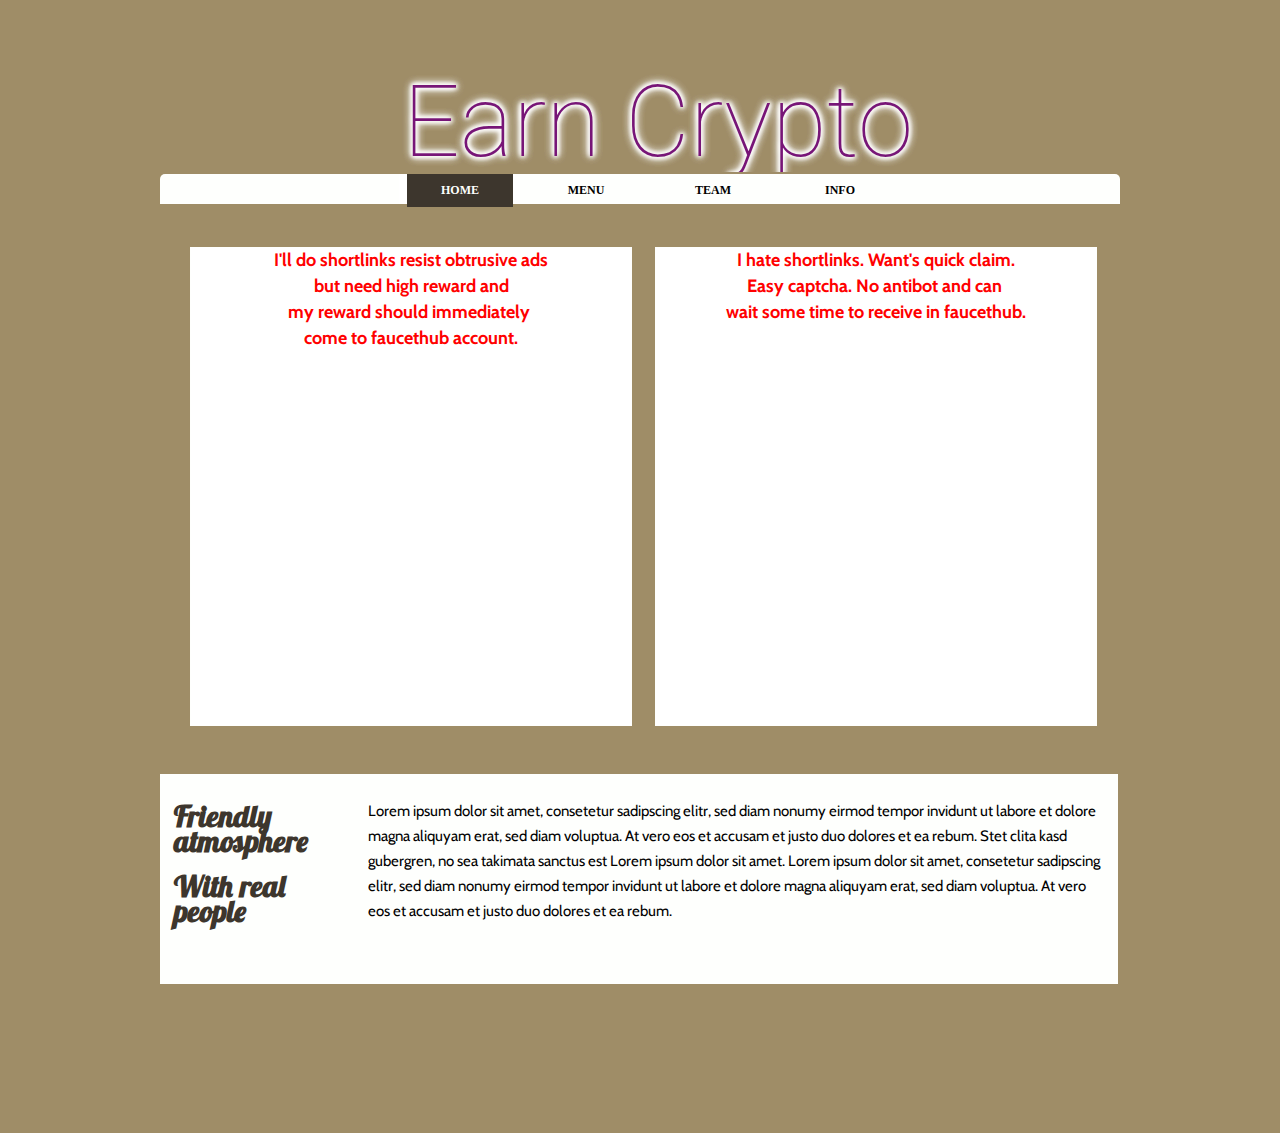
<file: docs/index.html>
<!DOCTYPE html><html><head>
    <meta charset="UTF-8">
    <meta name="generator" content="Silex v2.2.7">
    <!-- leave this for stats -->
    <script type="text/javascript" src="js/jquery.js"></script>
    <script type="text/javascript" src="js/jquery-ui.js"></script>

    <script type="text/javascript" src="js/pageable.js"></script>
    <script type="text/javascript" src="js/front-end.js"></script>
    <!-- Normalize -->
    <link href="css/normalize.css" rel="stylesheet">
    <!-- Silex style -->
    <link href="css/front-end.css" rel="stylesheet">

    
    <script type="text/javascript" class="silex-script"></script>
    










    <title>Earn Crypto</title>
    <meta name="description" content="Best cryptocurrency faucets you can earn free money with.">

    <meta name="twitter:card" content="summary">
    <meta name="twitter:title" content="Check this site, friends!">
    <meta name="og:title" content="Check this site, friends!">
    <meta name="twitter:description" content="The description displayed in social networks">
    <meta name="og:description" content="The description displayed in social networks">
    <meta name="twitter:image" content="http://localhost:6805/api/1.0/www/exec/get//tmp/food-and-drink/assets/lunch.jpg">
    <meta name="og:image" content="http://localhost:6805/api/1.0/www/exec/get//tmp/food-and-drink/assets/lunch.jpg">
    <meta name="twitter:site" content="@silexlabs">
















    































    
    <meta name="viewport" content="width=device-width, initial-scale=1, maximum-scale=2.2" data-silex-viewport="">






























    
    
<link href="http://fonts.googleapis.com/css?family=Roboto:400,100,100italic,300,300italic,400italic,500,500italic,700,700italic,900,900italic" rel="stylesheet" type="text/css" class="silex-custom-font"><!-- Silex HEAD tag do not remove -->
    <!-- End of Silex HEAD tag do not remove --><link href="css/styles.css" rel="stylesheet" type="text/css"><style>body { opacity: 0; transition: .25s opacity ease; }</style></head>

<body class="body-initial editable-plugin-created enable-mobile silex-runtime silex-published" data-silex-type="container">







































































































    <div class="silex-pages">
        <div data-silex-type="image" class="menu-button editable-style silex-id-hamburger-menu image-element page-page-1 paged-element prevent-draggable prevent-resizable"><img alt="open mobile menu" src="[data-uri]" class="silex-element-content"></div>

        <a id="page-home" data-silex-type="page" class="page-element">Home</a><a id="page-menu" data-silex-type="page" class="page-element">Menu</a><a class="page-element" data-silex-type="page" id="page-team">Team</a><a class="page-element" data-silex-type="page" id="page-info">Info</a></div>
















































    <div data-silex-type="container" class="prevent-draggable container-element website-min-width editable-style silex-id-1484949224320-1 section-element">
        <div data-silex-type="container" class="editable-style silex-element-content website-width silex-id-1484949224320-0 silex-container-content container-element prevent-draggable">
            
            
            <div data-silex-type="container" class="editable-style silex-id-1424710230648 container-element hide-on-mobile">
                <div data-silex-type="container" class="editable-style   container-element silex-id-1424710433398 editable-plugin-created">
                    <a href="#!page-home" data-silex-type="text" class="editable-style  text-element silex-id-1424710332527 nav-element page-link-active">
                        <div class="silex-element-content normal">
                            <div style="text-align: center;">HOME</div>
                        </div>
                    </a>
                </div>
                <div data-silex-type="container" class="editable-style silex-id-1426536866650 editable-plugin-created container-element">
                    <a href="#!page-menu" data-silex-type="text" class="editable-style  text-element nav-element silex-id-1434425184890-0">
                        <div class="silex-element-content normal">
                            <div style="text-align: center;">MENU</div>
                        </div>
                    </a>
                </div>
                <div data-silex-type="container" class="editable-style editable-plugin-created container-element silex-id-1434634286306-0">

                    <a href="#!page-team" data-silex-type="text" class="editable-style  text-element nav-element silex-id-1434634286307-1">
                        <div class="silex-element-content normal">
                            <div style="text-align: center;">TEAM</div>
                        </div>
                    </a>
                </div>
                <div data-silex-type="container" class="editable-style editable-plugin-created container-element silex-id-1434634331833-2">

                    <a href="#!page-info" data-silex-type="text" class="editable-style  text-element nav-element silex-id-1434634331834-3">
                        <div class="silex-element-content normal">
                            <div style="text-align: center;">INFO</div>
                        </div>
                    </a>
                </div>
            </div>
        <div data-silex-type="text" class="editable-style text-element silex-id-1424647173853" style="">
                <div class="silex-element-content normal">
                    <header class="title" style="text-align: center;"><font face="Roboto"><span style="color: rgb(119, 21, 119);">Earn Crypto</span></font></header>
                </div>
            </div></div>
    </div>










    <div data-silex-type="container" class="prevent-draggable container-element website-min-width editable-style silex-id-1484949486466-5 section-element page-home paged-element">
        <div data-silex-type="container" class="editable-style silex-element-content website-width silex-id-1484949486465-4 silex-container-content container-element prevent-draggable">
            
            
            <div data-silex-type="text" class="editable-style text-element silex-id-1424921460631 paragraph">
                <div class="silex-element-content normal">
                    <h1 class="heading1">Friendly atmosphere&nbsp;</h1>
                    <h1 class="heading1">With real people</h1>
                </div>
            </div>
            <div data-silex-type="text" class="editable-style silex-id-1434426151026-1 text-element paragraph">
                <div class="silex-element-content normal">
                    <p class="normal">Lorem ipsum dolor sit amet, consetetur sadipscing elitr, sed diam nonumy eirmod tempor invidunt ut labore et dolore magna aliquyam erat, sed diam voluptua. At vero eos et accusam et justo duo dolores et ea rebum. Stet clita kasd gubergren,
                        no sea takimata sanctus est Lorem ipsum dolor sit amet. Lorem ipsum dolor sit amet, consetetur sadipscing elitr, sed diam nonumy eirmod tempor invidunt ut labore et dolore magna aliquyam erat, sed diam voluptua. At vero eos et
                        accusam et justo duo dolores et ea rebum.&nbsp;</p>
                </div>
            </div>
            
            
        <div data-silex-type="text" class="editable-style text-element silex-id-1424920356950 paragraph" style="">
                <div class="silex-element-content normal"><div style="text-align: center;"><b><font size="4"><span style="color: rgb(255, 0, 0);">I'll do shortlinks resist obtrusive ads</span></font></b></div><div style="text-align: center;"><b><font size="4"><span style="color: rgb(255, 0, 0);">&nbsp;but need high reward and&nbsp;</span></font></b></div><div style="text-align: center;"><b><font size="4"><span style="color: rgb(255, 0, 0);">my reward should immediately&nbsp;</span></font></b></div><div style="text-align: center;"><b><font size="4"><span style="color: rgb(255, 0, 0);">come to faucethub account.</span></font></b></div></div>
            </div><div data-silex-type="text" class="editable-style text-element paragraph silex-id-1541572105670-0" style="">
                <div class="silex-element-content normal"><div style="text-align: center;"><b><font size="4"><span style="color: rgb(255, 0, 0);">I hate shortlinks. Want's quick claim.</span></font></b></div><div style="text-align: center;"><b><font size="4"><span style="color: rgb(255, 0, 0);">Easy captcha. No antibot and can&nbsp;</span></font></b></div><div style="text-align: center;"><b><font size="4"><span style="color: rgb(255, 0, 0);">wait some time to receive in faucethub.</span></font></b></div></div>
            </div></div>
    </div>





    <div data-silex-type="container" class="prevent-draggable container-element website-min-width editable-style silex-id-1484949640479-7 section-element page-menu paged-element paged-element-hidden">
        <div data-silex-type="container" class="editable-style silex-element-content website-width silex-id-1484949640479-6 silex-container-content container-element prevent-draggable">
            <div data-silex-type="text" class="editable-style text-element paragraph silex-id-1434426485636-2">
                <div class="silex-element-content normal">
                    <h1 class="heading1"><br></h1>
                    <h1 class="heading1">A Friendly Atmosphere&nbsp;</h1>
                </div>
            </div>
            <div data-silex-type="text" class="editable-style text-element paragraph silex-id-1434426485665-3">
                <div class="silex-element-content normal">
                    <p class="normal">Lorem ipsum dolor sit amet, consetetur sadipscing elitr, sed diam nonumy eirmod tempor invidunt ut labore et dolore magna aliquyam erat, sed diam voluptua. At vero eos et accusam et justo duo dolores et ea rebum. Stet clita kasd gubergren,
                        no sea takimata sanctus est Lorem ipsum dolor sit amet. Lorem ipsum dolor sit amet, consetetur sadipscing elitr, sed diam nonumy eirmod tempor invidunt ut labore et dolore magna aliquyam erat, sed diam voluptua. At vero eos et
                        accusam et justo duo dolores et ea rebum. Stet clita kasd gubergren, no sea takimata sanctus est Lorem ipsum dolor sit amet.&nbsp;</p>
                </div>
            </div>
            <div data-silex-type="container" class="editable-style silex-id-1434426787582-9 container-element"></div>
            <div data-silex-type="text" class="editable-style text-element paragraph silex-id-1434426613625-5">
                <div class="silex-element-content normal">
                    <h1 class="heading1"><br></h1>
                    <h1 class="heading1">With Real <br>People</h1>
                </div>
            </div>
            <div data-silex-type="text" class="editable-style text-element paragraph silex-id-1434426613658-6">
                <div class="silex-element-content normal">
                    <p class="normal">Lorem ipsum dolor sit amet, consetetur sadipscing elitr, sed diam nonumy eirmod tempor invidunt ut labore et dolore magna aliquyam erat, sed diam voluptua. At vero eos et accusam et justo duo dolores et ea rebum. Stet clita kasd gubergren,
                        no sea takimata sanctus est Lorem ipsum dolor sit amet. Lorem ipsum dolor sit amet, consetetur sadipscing elitr, sed diam nonumy eirmod tempor invidunt ut labore et dolore magna aliquyam erat, sed diam voluptua. At vero eos et
                        accusam et justo duo dolores et ea rebum. Stet clita kasd gubergren, no sea takimata sanctus est Lorem ipsum dolor sit amet.&nbsp;</p>
                </div>
            </div>
        </div>
    </div>
    <div data-silex-type="container" class="prevent-draggable container-element website-min-width editable-style silex-id-1484949717487-9 section-element page-team paged-element page-info">
        <div data-silex-type="container" class="editable-style silex-element-content website-width silex-id-1484949717486-8 silex-container-content container-element prevent-draggable">
            <div data-silex-type="text" class="editable-style text-element paragraph silex-id-1471343044963-3">
                <div class="silex-element-content normal">
                    <p class="normal" style="text-align: center;">
                        <br>
                    </p>
                    <p class="normal" style="text-align: center;">Nothing here yet. Waiting for your content...</p>
                </div>
            </div>
        </div>
    </div>
    <div data-silex-type="container" class="prevent-draggable container-element website-min-width editable-style silex-id-1484949434473-3 section-element">
        <div data-silex-type="container" class="editable-style silex-element-content website-width silex-id-1484949434473-2 silex-container-content container-element prevent-draggable">
            
        </div>
    </div>




</body></html>
</file>
<file: docs/css/front-end.css>
/**
 * This file holds the basic CSS styles of Silex websites
 */

/* the body covers the whole available space */
/* the body is resized to its content size when needed in front-end.js */
body {
  min-width: 100%;
  min-height: 100%;
  position: absolute;
  transition: min-width .5s ease-out, min-height .5s ease-out; /* smooth body resize when dragging elements near the side, or when page have different size */
  font-family: Arial, sans-serif;
  font-weight: lighter;
}
body.compute-body-size-pending {
  transition: none;
  width: 0;
  height: 0;
}
/* pages */
.page-element{
  display: none;
}
.paged-element{
  display: none;
}
/* default style for silex elements */
.editable-style{
  position: absolute;
  box-sizing: content-box; /* this is needed to set the size of elements with a border (though it could be omited since this is the default value) */
}
.silex-element-content{
  overflow: hidden;
  border-radius: initial;
  width: 100%;
  height: 100%;
}
.silex-element-content {
  pointer-events: none;
}
.section-element > .silex-element-content {
  /* section have a content element, and it needs to keep pointer events
     because it container other silex elements
  */
  pointer-events: auto;
}
body.silex-runtime .silex-element-content {
  pointer-events: auto;
}
/*  needed to have the content 100% height but mess up with UI
.html-element .silex-element-content{
  position: absolute;
}
*/
.editable-style.section-element {
  position: relative;
  left: 0;
  top: 0;
  right: 0;
  padding: 15px 100px;
  margin: 5px 5px;
}
.silex-runtime .editable-style.section-element {
  padding: 0;
  margin: 0;
}
.default-site-width, /* for backward compat, FIXME: remove in a while */
.website-width {
  width: 960px;
}
.section-element .silex-container-content {
  position: relative;
  left: 0;
  top: 0;
  margin-left: auto;
  margin-right: auto;
  height: 100%;
  overflow: initial;
}
/* background */
.background{
  position: relative !important;
  left: 0 !important;
  top: 0 !important; /* !important is useful while editing */
  margin-left: auto;
  margin-right: auto;
  z-index: 1;
}
/* resize */
.editable-style.image-element .silex-element-content{
  position: absolute;
  border-radius: inherit; /* this is to follow the element's radius */
}
/* links default formatting */
.editable-style[data-silex-href]{
  cursor: pointer;
}
.text-element a, a.text-element{
  color: inherit;
  text-decoration: initial;
}
.text-element a:hover, a.text-element:hover{
  color: inherit;
  text-decoration: underline;
}
/* Remove dots surrounding links in Firefox
    because of normalize.css */
a:focus{ outline: none;}

.silex-pages .menu-button {
  display: none;
}
/* Mobile styles */
@media (max-width:480px) {
  /* hide horizontal scroll bar which appears because of residual values in css */
  html {
    overflow-x: hidden;
  }
  /* mobile hamburger menu */
  body.enable-mobile .silex-pages .menu-button {
    width: 50px;
    height: 40px;
    left: 105%;
    top: 10px;
    position: absolute;
    cursor: pointer;
    border-radius: 6px;
    display: initial;
  }

  /* mobile side bar */
  body.enable-mobile .silex-pages {
    position: fixed;
    z-index: 999999;
    width: 80%;
    height: 100%;
    background-color: #4C4C4C;
    right: 100%;
    top: 0;
    transition: right .1s ease-out;
    border-style: solid;
    border-width: 0 1px 0 0;
    border-color: #8E8E8E;
  }
  body.enable-mobile.show-mobile-menu .silex-pages {
    right: 20%;
  }
  body.enable-mobile .page-element {
    display: block;
    cursor: pointer;
    padding: 1em;
    font-size: 1.6em;
    color: #FFFFFF;
    text-overflow: ellipsis;
    white-space: nowrap;
    overflow: hidden;
  }
  body.enable-mobile .page-element.page-link-active {
    background-color: #262626;
  }
  /* elements styles */
  body.enable-mobile {
    padding: 60px 0 0 0; /* leave space for the hamburger button */
  }
  body.enable-mobile .background {
    height: initial;
    padding-bottom: 50px;
  }
  body.enable-mobile {
    min-height: 100%;
    max-width: 100%;
  }
  body.enable-mobile .editable-style,
  body.enable-mobile .background.background-initial {
    position: relative;
    top: auto;
    left: auto;
    max-width: 95%; /* less than 100% in the editor to be able to resize container */
    min-width: auto; /* this is to remove sections min-width, since section min-width is set to the witdh of its content in Element::setStyle() */
    margin-left: auto;
    margin-right: auto;
  }
  body.enable-mobile .editable-style.section-element {
    max-width: 100%; /* section bg should be 100% width because user do not need to grab the side and resize */
    padding: 0;
    margin: 0;
  }
  body.enable-mobile .container-element {
    display: flex;
    align-items: center;
    justify-content: space-around;
    flex-wrap: wrap;
  }
  /* but still hide paged elements or desktop only elements */
  .paged-element-hidden.paged-element.editable-style {
    display: none;
  }
  body.enable-mobile .editable-style.hide-on-mobile {
    display: none;
  }
  body.silex-runtime.enable-mobile .editable-style,
  body.silex-runtime.enable-mobile .background.background-initial {
    max-width: 100%;
  }
}

/**
 * prodotype components
 */
.prodotype-runtime {
  display: none;
}
body.silex-runtime .prodotype-runtime {
  display: block;
}
body.silex-runtime .prodotype-preview {
  display: none;
}
.prodotype-force-size {
  position: absolute;
  width: 100%;
  height: 100%;
}
.silex-component-button button {
  width: 100%;
}
</file>
<file: docs/css/styles.css>
@import url(//fonts.googleapis.com/css?family=Lobster);@import url(http://fonts.googleapis.com/css?family=Cabin);.normal {font-family: 'Cabin', Helvetica, Arial, sans-serif; font-size: 15px;}.title,
.heading1,
.heading2,
.heading3 {color: #3D362D; font-family: 'Lobster', Georgia, Times, serif; padding-left: 4px;}.title {font-size: 100px; line-height: 100px; text-shadow: 0 0 5px #fefffd, 0 0 5px #fefffd, 0 0 5px #fefffd, 0 0 5px #fefffd, 0 0 10px #fefffd, 0 0 10px #fefffd, 0 0 10px #fefffd;}.paragraph .silex-element-content {line-height: 25px;}.nav-element .normal {font-family: 'noticia text', serif; font-size: 12px; font-weight: bold; line-height: 33px;}.nav-element.page-link-active {background-color: #3D362D; color: #fefffd;}.nav-element.page-link-active:hover {color: #fefffd; text-decoration: none;}
.body-initial {background-color: rgb(159, 141, 103); background-position-x: 50%; background-position-y: 50%; background-size: cover;}.silex-id-1484949224320-1 {min-height: 100px; top: 0px; left: 0px; background-color: transparent;}.silex-id-1484949224320-0 {min-height: 235px; background-color: transparent;}.silex-id-1424710230648 {background-color: rgb(254, 255, 253); border-top-color: rgb(0, 0, 0); border-right-color: rgb(0, 0, 0); border-bottom-color: rgb(0, 0, 0); border-left-color: rgb(0, 0, 0); left: 0px; top: 174px; width: 960px; border-top-left-radius: 5px; border-top-right-radius: 5px; border-bottom-right-radius: 0px; border-bottom-left-radius: 0px; min-height: 30px;}.silex-id-1424710433398 {background-color: rgb(255, 255, 255); left: 239px; top: 0px; width: 121px; min-height: 30px;}.silex-id-1424710332527 {left: 8px; top: 0px; width: 106px; min-height: 30px;}.silex-id-1426536866650 {background-color: transparent; left: 365px; top: 0px; width: 121px; min-height: 30px;}.silex-id-1434425184890-0 {left: 8px; top: 0px; width: 106px; min-height: 30px;}.silex-id-1434634286306-0 {background-color: transparent; left: 492px; top: 0px; width: 121px; min-height: 30px;}.silex-id-1434634286307-1 {left: 8px; top: 0px; width: 106px; min-height: 30px;}.silex-id-1434634331833-2 {background-color: transparent; left: 619px; top: 0px; width: 121px; min-height: 30px;}.silex-id-1434634331834-3 {left: 8px; top: 0px; width: 106px; min-height: 30px;}.silex-id-1424647173853 {background-color: transparent; border-top-color: rgb(0, 0, 0); border-right-color: rgb(0, 0, 0); border-bottom-color: rgb(0, 0, 0); border-left-color: rgb(0, 0, 0); left: 146px; top: 69px; width: 700px; min-height: 109px;}.silex-id-1484949486466-5 {top: 1354px; left: 0px; background-color: transparent;}.silex-id-1484949486465-4 {min-height: 798px; background-color: transparent;}.silex-id-1424921460631 {left: 0px; top: 539px; width: 188px; background-color: rgb(254, 255, 253); border-top-width: 10px; border-right-width: 10px; border-bottom-width: 10px; border-left-width: 10px; border-top-style: solid; border-right-style: solid; border-bottom-style: solid; border-left-style: solid; border-top-color: rgb(254, 255, 253); border-right-color: rgb(254, 255, 253); border-bottom-color: rgb(254, 255, 253); border-left-color: rgb(254, 255, 253); min-height: 190px;}@media only screen and (max-width: 480px), only screen and (max-device-width: 480px) {.silex-id-1424921460631 {min-height: 100px; width: 450px;}}.silex-id-1434426151026-1 {width: 740px; top: 539px; left: 198px; background-color: rgb(254, 255, 253); border-top-width: 10px; border-right-width: 10px; border-bottom-width: 10px; border-left-width: 10px; border-top-style: solid; border-right-style: solid; border-bottom-style: solid; border-left-style: solid; border-top-color: rgb(254, 255, 253); border-right-color: rgb(254, 255, 253); border-bottom-color: rgb(254, 255, 253); border-left-color: rgb(254, 255, 253); min-height: 190px;}@media only screen and (max-width: 480px), only screen and (max-device-width: 480px) {.silex-id-1434426151026-1 {width: 450px;}}.silex-id-1424920356950 {background-color: rgba(255,255,255,1); border-top-style: solid; border-right-style: solid; border-bottom-style: solid; border-left-style: solid; border-top-width: 10px; border-right-width: 10px; border-bottom-width: 10px; border-left-width: 10px; left: 30px; top: 12px; width: 440px; border-top-color: rgb(254, 255, 253); border-right-color: rgb(254, 255, 253); border-bottom-color: rgb(254, 255, 253); border-left-color: rgb(254, 255, 253); min-height: 477px; border-width: 1px 1px 1px 1px; border-style: solid;}@media only screen and (max-width: 480px), only screen and (max-device-width: 480px) {.silex-id-1424920356950 {width: 450px; min-height: 338px;}}.silex-id-1541572105670-0 {background-color: rgba(255,255,255,1); border-top-style: solid; border-right-style: solid; border-bottom-style: solid; border-left-style: solid; border-top-width: 10px; border-right-width: 10px; border-bottom-width: 10px; border-left-width: 10px; left: 495px; top: 12px; width: 440px; border-top-color: rgb(254, 255, 253); border-right-color: rgb(254, 255, 253); border-bottom-color: rgb(254, 255, 253); border-left-color: rgb(254, 255, 253); min-height: 477px; border-width: 1px 1px 1px 1px; border-style: solid;}@media only screen and (max-width: 480px), only screen and (max-device-width: 480px) {.silex-id-1541572105670-0 {width: 450px; min-height: 338px;}}.silex-id-1484949640479-7 {min-height: 100px; top: 235px; left: 0px; background-color: transparent;}.silex-id-1484949640479-6 {min-height: 813px; background-color: transparent;}.silex-id-1434426485636-2 {left: 1px; top: 23px; width: 188px; background-color: rgb(254, 255, 253); border-top-width: 10px; border-right-width: 10px; border-bottom-width: 10px; border-left-width: 10px; border-top-style: solid; border-right-style: solid; border-bottom-style: solid; border-left-style: solid; border-top-color: rgb(254, 255, 253); border-right-color: rgb(254, 255, 253); border-bottom-color: rgb(254, 255, 253); border-left-color: rgb(254, 255, 253); min-height: 190px;}@media only screen and (max-width: 480px), only screen and (max-device-width: 480px) {.silex-id-1434426485636-2 {width: 450px; min-height: 170px;}}.silex-id-1434426485665-3 {width: 740px; top: 23px; left: 199px; background-color: rgb(254, 255, 253); border-top-width: 10px; border-right-width: 10px; border-bottom-width: 10px; border-left-width: 10px; border-top-style: solid; border-right-style: solid; border-bottom-style: solid; border-left-style: solid; border-top-color: rgb(254, 255, 253); border-right-color: rgb(254, 255, 253); border-bottom-color: rgb(254, 255, 253); border-left-color: rgb(254, 255, 253); min-height: 190px;}@media only screen and (max-width: 480px), only screen and (max-device-width: 480px) {.silex-id-1434426485665-3 {width: 707px;}}.silex-id-1434426787582-9 {width: 937px; top: 256px; left: 3px; background-color: rgb(254, 255, 253); border-top-width: 10px; border-right-width: 10px; border-bottom-width: 10px; border-left-width: 10px; border-top-style: solid; border-right-style: solid; border-bottom-style: solid; border-left-style: solid; background-image: url('../assets/people.jpeg'); background-size: cover; border-top-color: rgb(254, 255, 253); border-right-color: rgb(254, 255, 253); border-bottom-color: rgb(254, 255, 253); border-left-color: rgb(254, 255, 253); background-position-x: 50%; background-position-y: 50%; min-height: 244px;}.silex-id-1434426613625-5 {left: 751px; top: 541px; width: 188px; background-color: rgb(254, 255, 253); border-top-width: 10px; border-right-width: 10px; border-bottom-width: 10px; border-left-width: 10px; border-top-style: solid; border-right-style: solid; border-bottom-style: solid; border-left-style: solid; border-top-color: rgb(254, 255, 253); border-right-color: rgb(254, 255, 253); border-bottom-color: rgb(254, 255, 253); border-left-color: rgb(254, 255, 253); min-height: 190px;}@media only screen and (max-width: 480px), only screen and (max-device-width: 480px) {.silex-id-1434426613625-5 {width: 450px;}}.silex-id-1434426613658-6 {width: 740px; top: 541px; left: 2px; background-color: rgb(254, 255, 253); border-top-width: 10px; border-right-width: 10px; border-bottom-width: 10px; border-left-width: 10px; border-top-style: solid; border-right-style: solid; border-bottom-style: solid; border-left-style: solid; border-top-color: rgb(254, 255, 253); border-right-color: rgb(254, 255, 253); border-bottom-color: rgb(254, 255, 253); border-left-color: rgb(254, 255, 253); min-height: 190px;}.silex-id-1484949717487-9 {min-height: 100px; top: 1354px; left: 0px;}.silex-id-1484949717486-8 {min-height: 345px; background-color: transparent;}.silex-id-1471343044963-3 {width: 959px; top: 35px; left: -10px; background-color: rgb(254, 255, 253); border-top-width: 10px; border-right-width: 10px; border-bottom-width: 10px; border-left-width: 10px; border-top-style: solid; border-right-style: solid; border-bottom-style: solid; border-left-style: solid; border-top-color: rgb(254, 255, 253); border-right-color: rgb(254, 255, 253); border-bottom-color: rgb(254, 255, 253); border-left-color: rgb(254, 255, 253); min-height: 261px;}@media only screen and (max-width: 480px), only screen and (max-device-width: 480px) {.silex-id-1471343044963-3 {min-height: 270px; top: 28px; left: 1px; width: 423px;}}.silex-id-1484949434473-3 {min-height: 100px; top: 1354px; left: 0px;}.silex-id-1484949434473-2 {min-height: 100px; background-color: transparent;}body.silex-runtime {opacity: 1;}
</file>
